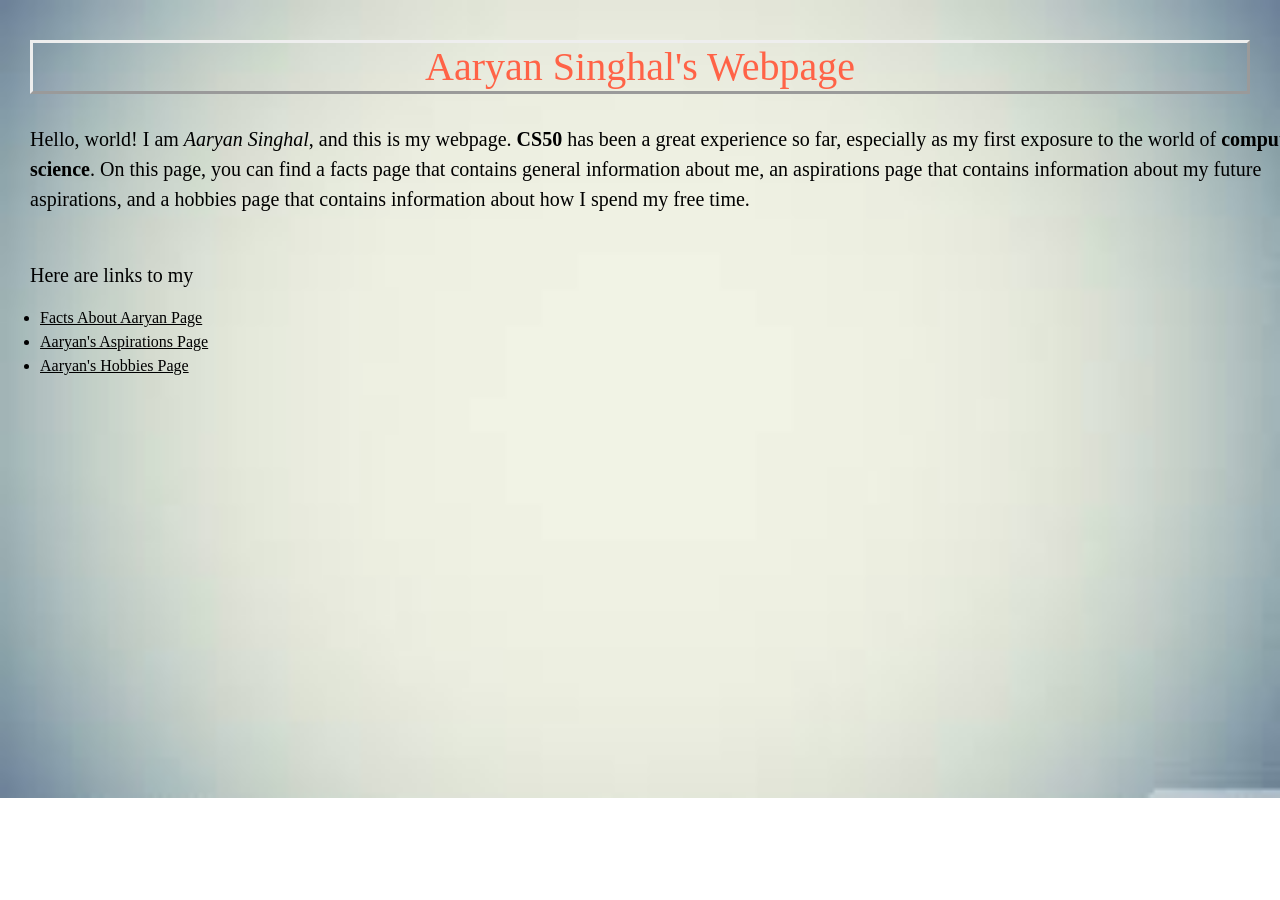
<file: pset5/homepage/index.html>
<!DOCTYPE html>

<html lang="en">
    <head>
        <meta name="viewport" content="width=device-width, initial-scale=1, shrink-to-fit=no">
        <link href="https://stackpath.bootstrapcdn.com/bootstrap/4.1.3/css/bootstrap.min.css" rel="stylesheet">
        <link href="styles.css" rel="stylesheet">
        <title> Aaryan Singhal's Webpage</title>
    </head>
    <body class = "body" style="color:Black;">
        <h1 ID = "homepage_title" style="color:Tomato;"> Aaryan Singhal's Webpage</h1>
        <p class = "acts">Hello, world! I am <i>Aaryan Singhal</i>, and this is my webpage. <strong>CS50</strong> has been a great experience 
                          so far, especially as my first exposure to the world of <b>computer science</b>. On this page, you can find a facts 
                          page that contains general information about me, an aspirations page that contains information about my future 
                          aspirations, and a hobbies page that contains information about how I spend my free time.</p>
        <p class = "acts"> <br> Here are links to my</p>
        <ul>
            <li><a style="color:Black;" href="FactsPage.html"><u>Facts About Aaryan Page</u></a></li>
            <li><a style="color:Black;" href="AspirationsPage.html"><u>Aaryan's Aspirations Page</u></a></li>
            <li><a style="color:Black;" href="HobbiesPage.html"><u>Aaryan's Hobbies Page</u></a></li>
        </ul>
    </body>
</html>
</file>
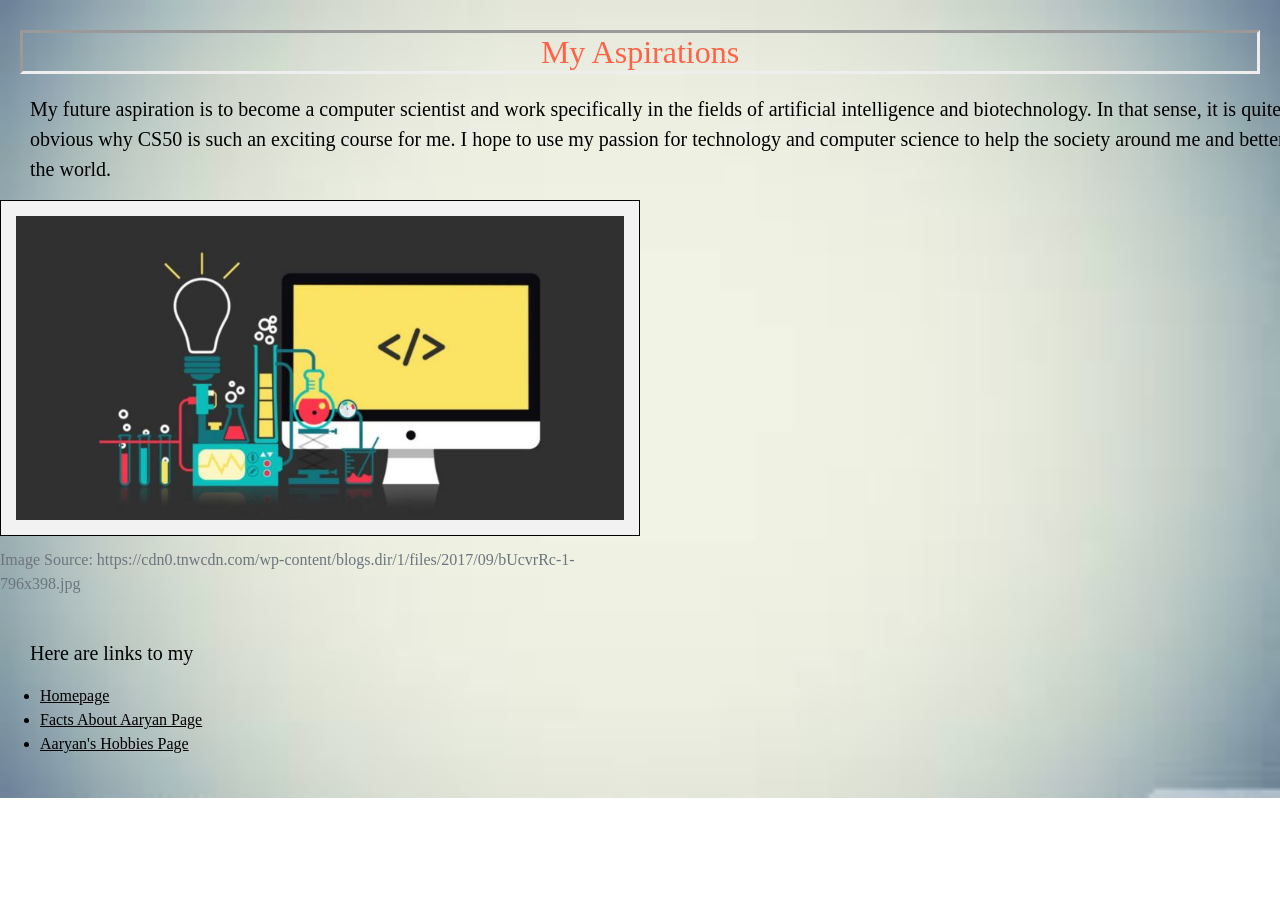
<file: pset5/homepage/AspirationsPage.html>
<!DOCTYPE html>

<html lang="en">
    <head>
        <meta name="viewport" content="width=device-width, initial-scale=1, shrink-to-fit=no">
        <link href="https://stackpath.bootstrapcdn.com/bootstrap/4.1.3/css/bootstrap.min.css" rel="stylesheet">
        <link href="styles.css" rel="stylesheet">
        <title>Aaryan Singhal's Aspirations</title>
    </head>
    <body class = "body" style="color:Black;">
        <h2 class = "Sub_Title" style="color:Tomato;"> My Aspirations</h2>
        <p class = "acts">My future aspiration is to become a computer scientist and work specifically in the fields of artificial intelligence and biotechnology.
                          In that sense, it is quite obvious why CS50 is such an exciting course for me. I hope to use my passion for technology and computer science
                          to help the society around me and better the world.<br></p>
        <table>
            <caption>Image Source: https://cdn0.tnwcdn.com/wp-content/blogs.dir/1/files/2017/09/bUcvrRc-1-796x398.jpg</caption>
            <tr>
                <td><img src="axb.jpg" alt="Computer Science Image"></td>
            </tr>
        </table>
        <p class = "acts"> <br> Here are links to my</p>
        <ul>
            <li><a style="color:Black;" href="index.html"><u>Homepage</u></a></li>
            <li><a style="color:Black;" href="FactsPage.html"><u>Facts About Aaryan Page</u></a></li>
            <li><a style="color:Black;" href="HobbiesPage.html"><u>Aaryan's Hobbies Page</u></a></li>
        </ul>
    </body>
</html>
</file>
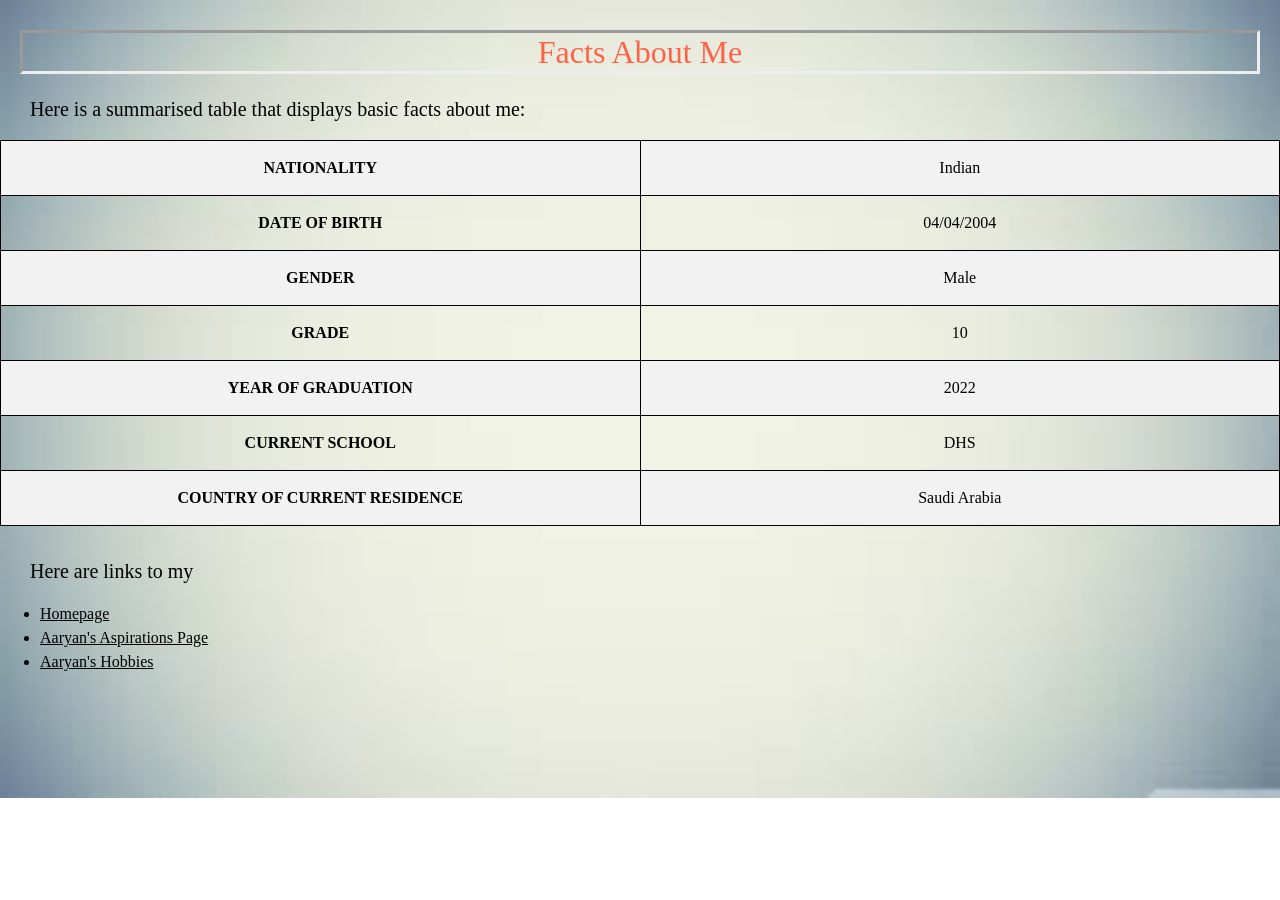
<file: pset5/homepage/FactsPage.html>
<!DOCTYPE html>

<html lang="en">
    <head>
        <meta name="viewport" content="width=device-width, initial-scale=1, shrink-to-fit=no">
        <link href="https://stackpath.bootstrapcdn.com/bootstrap/4.1.3/css/bootstrap.min.css" rel="stylesheet">
        <link href="styles.css" rel="stylesheet">
        <title>Facts About Aaryan Singhal</title>
    </head>
    <body class = "body" style="color:Black;">
        <h2 class = "Sub_Title" style="color:Tomato;"> Facts About Me</h2>
        <p class = "acts">Here is a summarised table that displays basic facts about me:</p>
        <table style="width:100%">
            <tr>
                <td class = "s"> <b>Nationality</b></td>
                <td>Indian</td> 
            </tr>
            <tr>
                <td class = "s"><b>Date of Birth</b></td>
                <td>04/04/2004</td> 
            </tr>
            <tr>
                <td class = "s"><b>Gender</b></td>
                <td>Male</td> 
            </tr>
            <tr>
                <td class = "s"><b>Grade</b></td>
                <td>10</td> 
            </tr>
            <tr>
                <td class = "s"><b>Year of Graduation</b></td>
                <td>2022</td> 
            </tr>
            <tr>
                <td class = "s"><b>Current School</b></td>
                <td>DHS</td> 
            </tr>
            <tr>
                <td class = "s"><b>Country of Current Residence</b></td>
                <td>Saudi Arabia</td> 
            </tr>
        </table>
        <p class = "acts"> <br> Here are links to my</p>
        <ul>
            <li><a style="color:Black;" href="index.html"><u>Homepage</u></a></li>
            <li><a style="color:Black;" href="AspirationsPage.html"><u>Aaryan's Aspirations Page</u></a></li>
            <li><a style="color:Black;" href="HobbiesPage.html"><u>Aaryan's Hobbies </u></a></li>
        </ul>
    </body>
</html>
</file>
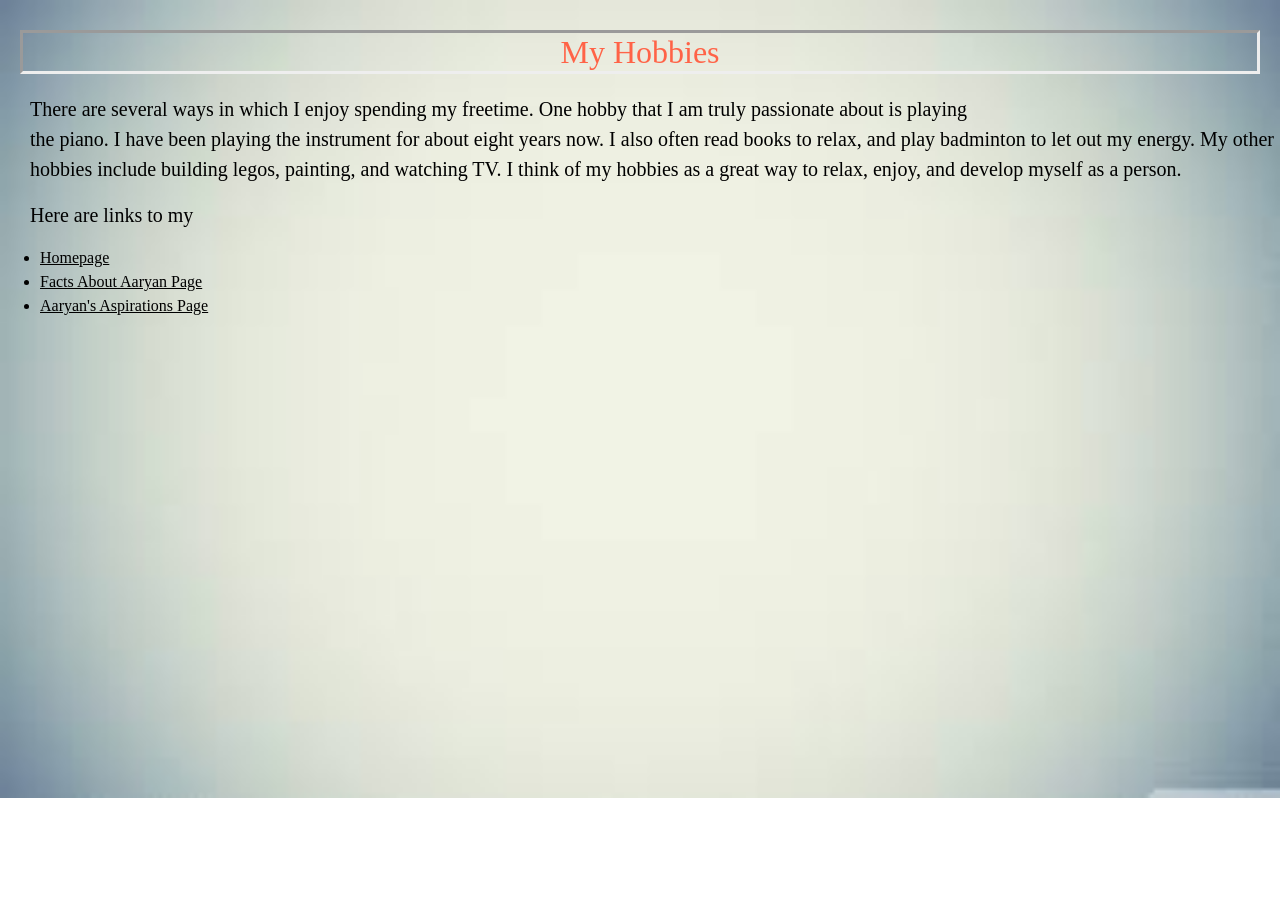
<file: pset5/homepage/HobbiesPage.html>
<!DOCTYPE html>

<html lang="en">
    <head>
        <meta name="viewport" content="width=device-width, initial-scale=1, shrink-to-fit=no">
        <link href="https://stackpath.bootstrapcdn.com/bootstrap/4.1.3/css/bootstrap.min.css" rel="stylesheet">
        <link href="styles.css" rel="stylesheet">
        <title>Aaryan Singhal's Hobbies</title>
    </head>
    <body class = "body" style="color:Black;">
        <h2 class = "Sub_Title" style="color:Tomato;">My Hobbies</h2>
        <p class = "acts">There are several ways in which I enjoy spending my freetime. One hobby that I am truly passionate about is playing <br> 
                          the piano. I have been playing the instrument for about eight years now. I also often read books to relax, and play 
                          badminton to let out my energy. My other hobbies include building legos, painting, and watching TV. I think of my 
                          hobbies as a great way to relax, enjoy, and develop myself as a person. <br></p>
        <p class = "acts">Here are links to my</p>
        <ul>
            <li><a style="color:Black;" href="index.html"><u>Homepage</u></a></li>
            <li><a style="color:Black;" href="FactsPage.html"><u>Facts About Aaryan Page</u></a></li>
            <li><a style="color:Black;" href="AspirationsPage.html"><u>Aaryan's Aspirations Page</u></a></li>
        </ul>
    </body>
</html>
</file>
<file: pset5/homepage/styles.css>
#homepage_title {
    text-align: center;
    font-family: "Impact";
    border-style: outset;
    margin: 30px;
}

.Sub_Title {
   text-align: center;
   font-family: "Impact"; 
   border-style: inset;
   margin: 20px;
}

.body {
   position: relative;
   top: 10px;
   font-family: "Monaco";
   background-image: url("images.jpeg");
   background-repeat: no-repeat;
   background-size: cover;
}

.acts {
  position: relative;
  left: 30px;
  font-size: 20px;
}

table, td {
  border: 1px solid black;
  text-align: center;
}

table {
  width:50%;
}

td {
  padding: 15px;
}

tr, td {
  height: 25px;
}

tr:nth-child(odd) {
  background-color: #f2f2f2;
}

.s {
  text-transform: uppercase;
  width:50%;
}

img {
  display: block;
  max-width: 100%;
  height: auto;
}
</file>
